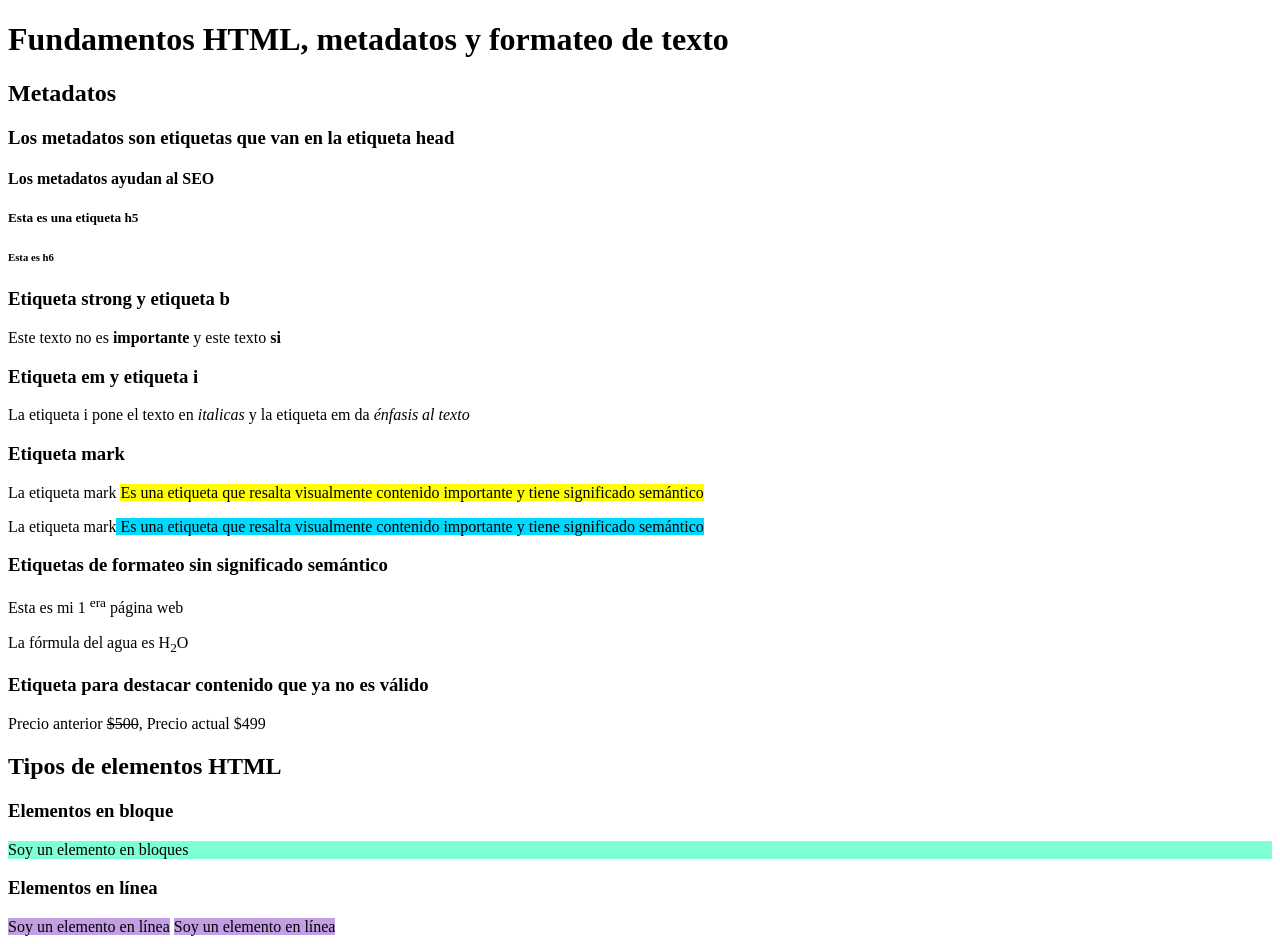
<file: Tarea 2/index.html>
<!DOCTYPE html>
<html lang="en">
<head>
    <meta charset="UTF-8">
    <meta name="viewport" content="width=device-width, initial-scale=1.0">
    <title>Fundamentos de HTML: Metadatos y formato de texto</title>
    <meta name="author" content="Angélica Lizeth Mondragón Hernández">
    <meta name="keywords" content="HTML, metadato, fundamentos, etiqueta, formateo, texto, desarrollo">
    <meta name="description" content="Está página contiene los fundamentos de las etiquetas HTML, el uso de metadatos en una página web y el uso de etiquetas para formatear el texto">

</head>
<body>
    <!--Etiquetas de encabezado-->
    <h1>Fundamentos HTML, metadatos y formateo de texto</h1>
    <h2>Metadatos</h2>
    <h3>Los metadatos son etiquetas que van en la etiqueta head</h3>
    <h4>Los metadatos ayudan al SEO</h4>
    <h5>Esta es una etiqueta h5</h5>
    <h6>Esta es h6</h6>

    <!-- Etiquetas para dar formato de texto en línea -->
     <h3>Etiqueta strong y etiqueta b</h3>
     <p>Este texto no es <b>importante</b> y este texto <strong>si</strong></p>
     <h3>Etiqueta em y etiqueta i</h3>
     <p>La etiqueta i pone el texto en <i>italicas </i> y la etiqueta em da <em>énfasis al texto</em></p>
     <h3>Etiqueta mark</h3>
     <p>La etiqueta mark <mark>Es una etiqueta que resalta visualmente contenido importante y tiene significado semántico</mark></p>
     <p>La etiqueta mark<mark><span style="background-color: rgb(0, 217, 255);"> Es una etiqueta que resalta visualmente contenido importante y tiene significado semántico</span></mark></p>
     <h3>Etiquetas de formateo sin significado semántico</h3>
     <p>Esta es mi 1 <sup>era</sup>  página web</p>
     <p>La fórmula del agua es H<sub>2</sub>O</p>
     <h3>Etiqueta para destacar contenido que ya no es válido</h3>
     <p>Precio anterior <del>$500</del>, Precio actual $499</p>

     <h2>Tipos de elementos HTML</h2>
     <h3>Elementos en bloque</h3>
        <p style="background-color: aquamarine;">Soy un elemento en bloques</p>
     <h3>Elementos en línea</h3>
        <span style="background-color: rgb(194, 158, 227);">Soy un elemento en línea</span>
        <span style="background-color: rgb(194, 158, 227);">Soy un elemento en línea</span>
</body>
</html>
</file>
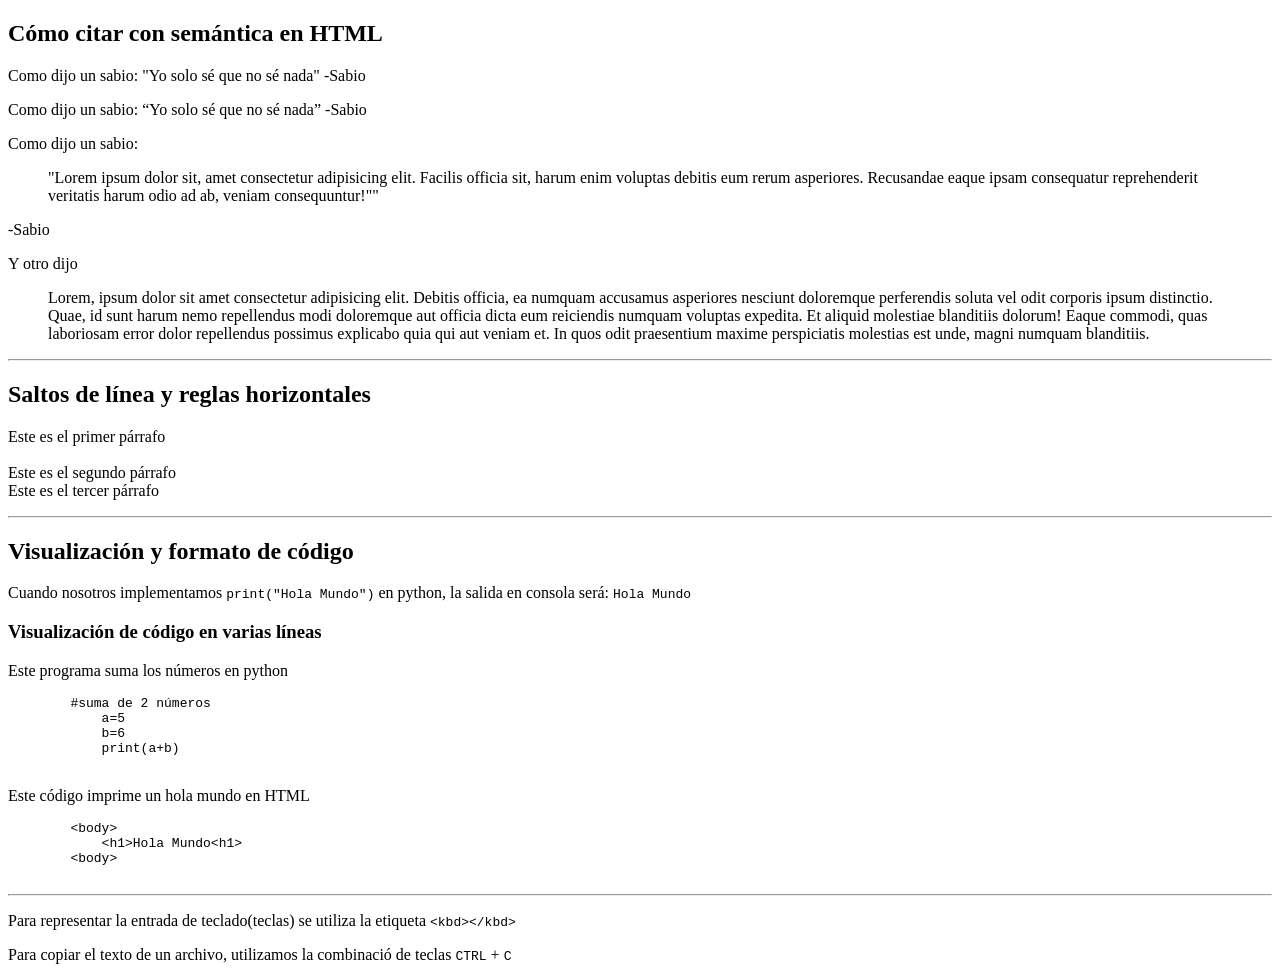
<file: Tarea 3/index.html>
<!DOCTYPE html>
<HTML lang="es">
<head>
	<meta charset="UTF-8">
	<meta name="viewport" content="width=device-width, initial-scale=1.0">
	<title> Etiquetas semánticas y de Formato de texto 2 </title>
    <meta name="author" content="Angélica Lizeth Mondragón Hernández">


</head>

<body>
    <h2>Cómo citar con semántica en HTML</h2>
	<!-- citas cortas -->

    <p>Como dijo un sabio: "Yo solo sé que no sé nada" -Sabio</p>
    <p>Como dijo un sabio: <q>Yo solo sé que no sé nada</q> -Sabio</p>

    <!-- citas largas -->

    <p>Como dijo un sabio:</p>
    <blockquote>
        "Lorem ipsum dolor sit, amet consectetur adipisicing elit. Facilis officia sit, harum enim voluptas debitis eum rerum asperiores. Recusandae eaque ipsam consequatur reprehenderit veritatis harum odio ad ab, veniam consequuntur!""
    </blockquote>
    <p>-Sabio</p>

    <p>Y otro dijo</p>
    <blockquote>
        Lorem, ipsum dolor sit amet consectetur adipisicing elit. Debitis officia, ea numquam accusamus asperiores nesciunt doloremque perferendis soluta vel odit corporis ipsum distinctio. Quae, id sunt harum nemo repellendus modi doloremque aut officia dicta eum reiciendis numquam voluptas expedita. Et aliquid molestiae blanditiis dolorum! Eaque commodi, quas laboriosam error dolor repellendus possimus explicabo quia qui aut veniam et. In quos odit praesentium maxime perspiciatis molestias est unde, magni numquam blanditiis.
    </blockquote>

    <hr>

    <h2>Saltos de línea y reglas horizontales</h2>

    <p>Este es el primer párrafo <br><br>Este es el segundo párrafo <br>Este es el tercer párrafo</p>
    <hr>
    <h2>Visualización y formato de código</h2>
    <p>Cuando nosotros implementamos <code>print("Hola Mundo")</code> en python, la salida en consola será: <code>Hola Mundo</code></p>
    <h3>Visualización de código en varias líneas</h3>
    <p>Este programa suma los números en python</p>
    <pre>
        #suma de 2 números
            a=5
            b=6
            print(a+b)
    </pre>

    <p>Este código imprime un hola mundo en HTML</p>
    <!-- Para escribir caracteres especiales como nuestras etiquetas de apertura y de cierre
     <> se utilizan las entidades HTML que permiten avisar al navegador que vamos a utilizar un 
     símbolo específico -->
    <pre>
        &lt;body&gt;
            &lt;h1&gt;Hola Mundo&lt;h1&gt;
        &lt;body&gt;
    </pre>

    <hr>
    <p>
        Para representar la entrada de teclado(teclas) 
        se utiliza la etiqueta <code> &lt;kbd&gt;&lt;/kbd&gt;</code>
    </p>
    <p>
        Para copiar el texto de un archivo, utilizamos la combinació
        de teclas <kbd>CTRL</kbd> + <kbd> C </kbd>
    </p>


</body>
</html>
</file>
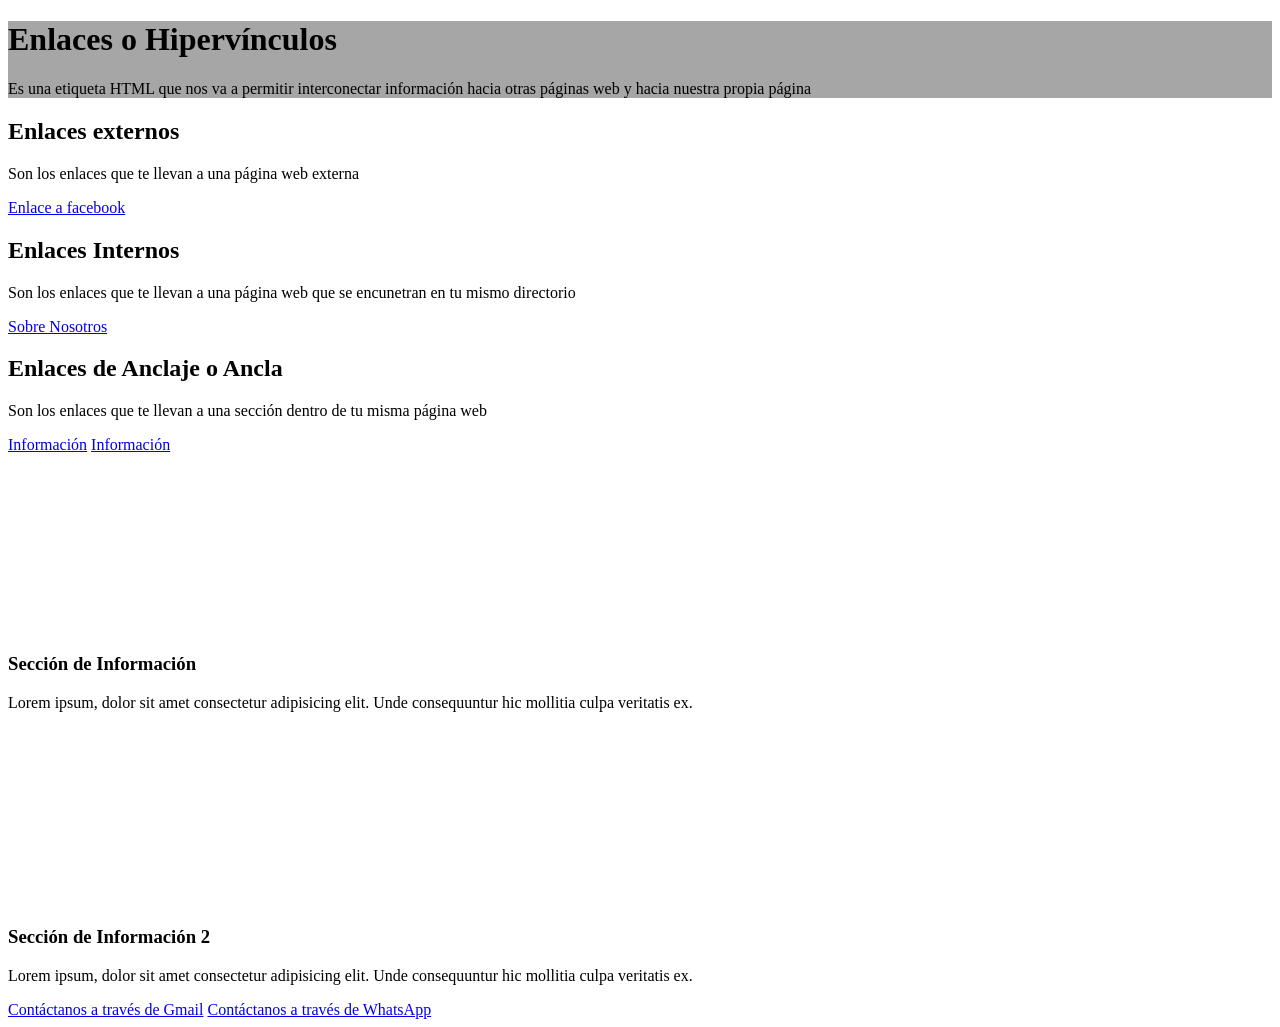
<file: Tarea 4/index.html>
<!DOCTYPE html>
<HTML lang="es">
<head>
	<meta charset="UTF-8">
	<meta name="viewport" content="width=device-width, initial-scale=1.0">
	<title> Enlaces o Hipervínculos </title>
    <meta name="author" content="Angélica Lizeth Mondragón Hernández">

</head>

<body>
    <div style="background-color: rgb(166, 166, 166);">
	<h1>Enlaces o Hipervínculos</h1>
    <p>Es una etiqueta HTML que nos va a permitir interconectar información hacia otras páginas web y hacia nuestra propia página</p>
    </div>

    <div>
        <h2>Enlaces externos</h2>
        <p>Son los enlaces que te llevan a una página web externa</p>
        <a href="https://facebook.com" target="_blank" title="Redirige a Facebook">Enlace a facebook</a>
    </div>
    <div>
        <h2>Enlaces Internos</h2>
        <p>Son los enlaces que te llevan a una página web que se encunetran en tu mismo directorio</p>
        <a href="Paginasobrenosotros/Paginasobrenosotros.html" target="_blank" title="Redirige a Página Sobre Nosotros">Sobre Nosotros</a>
    </div>

     <div>
        <h2>Enlaces de Anclaje o Ancla</h2>
        <p>Son los enlaces que te llevan a una sección dentro de tu misma página web</p>
        <a href="#Info" title="Redirige a Sección Información">Información</a>
        <a href="#Info2" title="Redirige a Sección de Información">Información</a>
    </div>
    <br><br><br><br><br><br><br><br><br><br>

    <div id="Info">
        <h3>Sección de Información</h3>
        <p>Lorem ipsum, dolor sit amet consectetur adipisicing elit. Unde consequuntur hic mollitia culpa veritatis ex.</p>
    </div>
    <br><br><br><br><br><br><br><br><br><br>
    <div id="Info2">
        <h3>Sección de Información 2</h3>
        <p>Lorem ipsum, dolor sit amet consectetur adipisicing elit. Unde consequuntur hic mollitia culpa veritatis ex.</p>
        <a href="mailto:lizethmondragon08@aragon.unam.mx" target="_blank">Contáctanos a través de Gmail</a>
        <a href="https://wa.me/5529382630" target="_blank">Contáctanos a través de WhatsApp</a>
    </div>

</body>
</html>
</file>
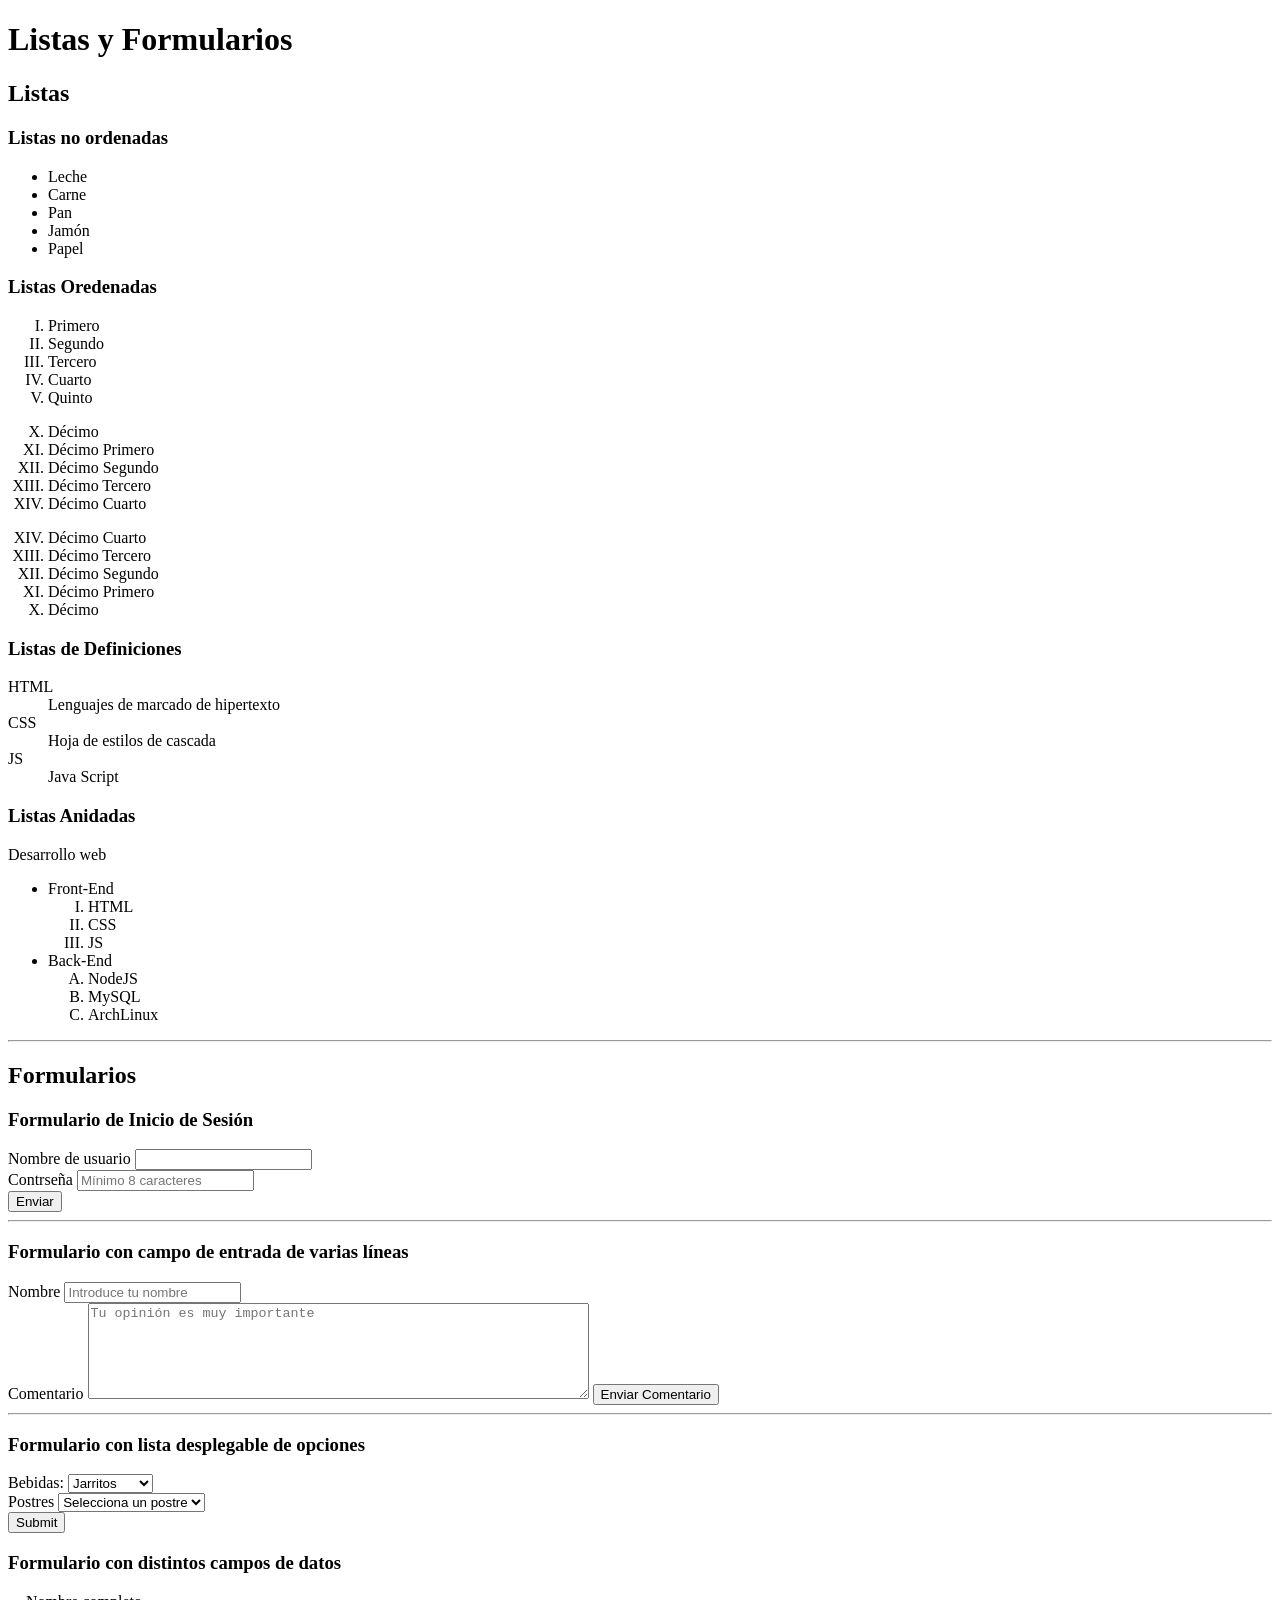
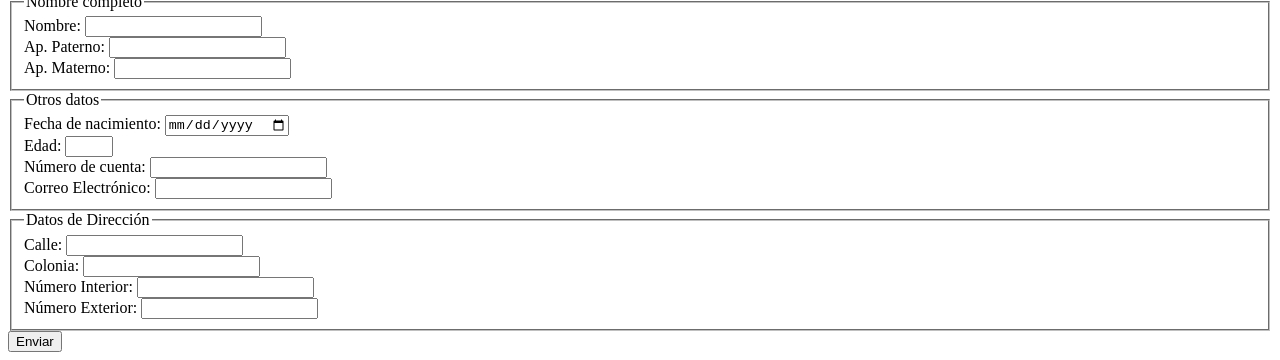
<file: Tarea 6/index.html>
<!DOCTYPE html>
<html lang="en">
<head>
    <meta charset="UTF-8">
    <meta name="viewport" content="width=device-width, initial-scale=1.0">
   <title>Listas y formularios</title>
    <meta name="author" content="Angélica Lizeth Mondragón Hernández">
</head>
<body>
    <h1>Listas y Formularios</h1>
    <div>
        <h2>Listas</h2>
        <h3>Listas no ordenadas</h3>
        <ul>
            <li>Leche</li>
            <li>Carne</li>
            <li>Pan</li>
            <li>Jamón</li>
            <li>Papel</li>
        </ul>

        <h3>Listas Oredenadas</h3>
        <ol type="I">
            <li>Primero</li>
            <li>Segundo</li>
            <li>Tercero</li>
            <li>Cuarto</li>
            <li>Quinto</li>
        </ol>
         <ol type="I" start="10">
            <li>Décimo</li>
            <li>Décimo Primero</li>
            <li>Décimo Segundo</li>
            <li>Décimo Tercero</li>
            <li>Décimo Cuarto</li>
        </ol>
        <ol type="I" start="14" reversed>
            <li>Décimo Cuarto</li>
            <li>Décimo Tercero</li>
            <li>Décimo Segundo</li>
            <li>Décimo Primero</li>
            <li>Décimo</li>
        </ol>
        <h3>Listas de Definiciones</h3>
        <dl>
            <dt>HTML</dt>
            <dd>Lenguajes de marcado de hipertexto</dd>
            <dt>CSS</dt>
            <dd>Hoja de estilos de cascada</dd>
            <dt>JS</dt>
            <dd>Java Script</dd>
        </dl>

        <h3>Listas Anidadas</h3>
        <p>Desarrollo web</p>
        <ul>
            <li>Front-End
                <ol type="I">
                    <li>HTML</li>
                    <li>CSS</li>
                    <li>JS</li>
                </ol>
            </li>
            <li>Back-End
                <ol type="A">
                    <li>NodeJS</li>
                    <li>MySQL</li>
                    <li>ArchLinux</li>
                </ol>
            </li>
        </ul>
    </div>
    <hr>
    <div>
        <h2>Formularios</h2> 
        <h3>Formulario de Inicio de Sesión</h3>
        <form action="/inicio_sesion" method="post">
            <label for="username">Nombre de usuario</label>
            <input type="text" id="username" name="username" required> 
            <!-- type: tipo de texto, label: que coincida con el for, name: tiene que coincidir con el llamado  -->
            <br>
            <label for="password">Contrseña</label>
            <input type="password" name="password" id="password" required placeholder="Mínimo 8 caracteres">
            <br>
            <button type="submit">Enviar</button>
        </form>
        <hr>
        <h3>Formulario con campo de entrada de varias líneas</h3>
        <form action="validar.js" method="post">
            <label for="name">Nombre</label>
            <input type="text" id="name" name="name" required placeholder="Introduce tu nombre"> 
            <br>
            <label for="opinion">Comentario</label>
            <textarea name="opinion" id="opinion" placeholder="Tu opinión es muy importante" required rows="6" cols="60"></textarea>
            <button type="submit">Enviar Comentario</button>
        </form>
        <hr>
        <h3>Formulario con lista desplegable de opciones</h3>
        <form action="/opciones" method="post">
            <label for="Bebidas">Bebidas:</label>
            <select name="Bebidas" id="Bebidas">
                <option value="Coca-Cola">Coca-Cola</option>
                <option value="Pepsi">Pepsi</option>
                <option value="Boing">Boing</option>
                <option value="Té">Té</option>
                <option value="Jarritos" selected>Jarritos</option>
            </select>
            <br>
            <label for="Postres">Postres</label>
            <select name="Postres" id="Postres">
                <option value="" disabled selected>Selecciona un postre</option>
                <option value="Pay de limón">Pay de limón</option>
                <option value="Gelatina">Gelatina</option>
                <option value="Flan">Flan</option>
                <option value="Pastel">Pastel</option>
                <option value="Fresas con crema">Fresas con crema</option>
            </select>
            <br>
            <input type="submit">
        </form>
        <h3>Formulario con distintos campos de datos</h3>
        <form action="datos.php" method="post">
            <fieldset>
                <legend>Nombre completo</legend>
                <label for="Nombre">Nombre:</label>
                <input type="text" id="Nombre" name="Nombre" required>
                <br>
                <label for="ap_paterno">Ap. Paterno:</label>
                <input type="text" name="ap_paterno" id="ap_paterno">
                <br>
                <label for="ap_materno">Ap. Materno:</label>
                <input type="text" id="ap_materno" name="ap_materno">
            </fieldset>
            <fieldset>
                <legend>Otros datos</legend>
                <label for="fecha_nacimiento">Fecha de nacimiento:</label>
                <input type="date" id="fecha_nacimiento" name="fecha_nacimiento" required>
                <br>
                <label for="edad">Edad:</label>
                <input type="number" name="edad" id="edad" required min="18" max="90">
                <br>
                <label for="numero_cuenta">Número de cuenta:</label>
                <input type="text" id="numero_cuenta" name="numero_cuenta" required pattern="[0-9]"{9} minlength="9" maxlength="9">
                <br>
                <label for="correo_electronico">Correo Electrónico:</label>
                <input type="email" name="correo_electronico" id="correo_electronico">
            </fieldset>
            <fieldset>
                <legend>Datos de Dirección</legend>
                <label for="calle">Calle:</label>
                <input type="text" id="calle" name="calle" required>
                <br>
                <label for="colonia">Colonia:</label>
                <input type="text" name="colonia" id="colonia" required>
                <br>
                <label for="num_interior">Número Interior:</label>
                <input type="number" id="num_interior" name="num_interior">
                <br>
                <label for="num_exterior">Número Exterior:</label>
                <input type="number" name="num_exterior" id="num_exterior">
            </fieldset>
            <button type="submit">Enviar</button>
        </form>
    </div>
</body>
</html>
</file>
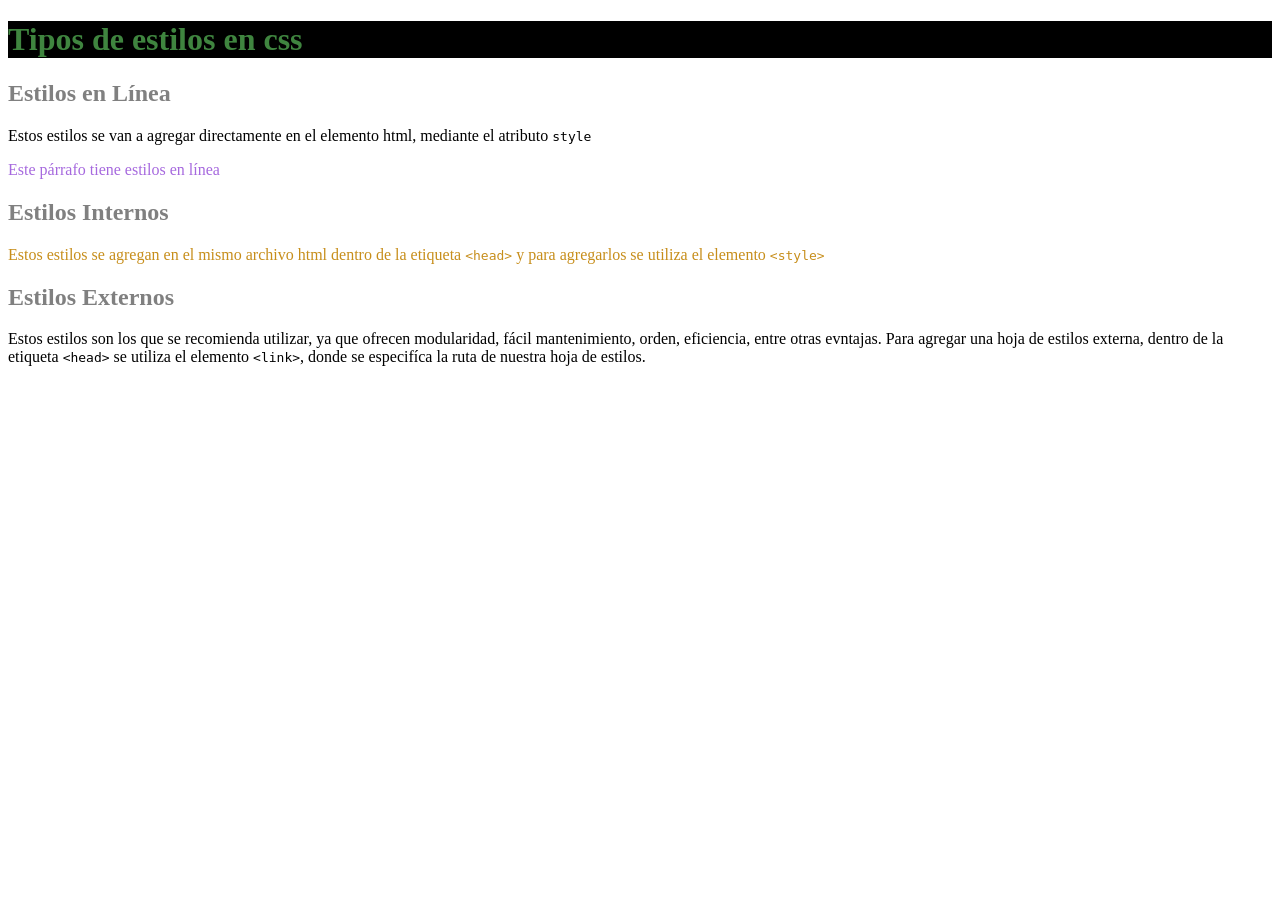
<file: Tarea 8/8.html>
<!DOCTYPE html>
<html lang="en">
<head>
    <meta charset="UTF-8">
    <meta name="viewport" content="width=device-width, initial-scale=1.0">
    <title>Document</title>
    <meta name="author" content="Angélica Lizeth Mondragón Hernández">
    <link rel="stylesheet" type="text/css" href="estilos.css/estilos.css">

    <!-- 
    Estilos Internos
    <style>
        h2 {
            color: rgb(47, 92, 139);}
        p {
            color: rgb(33, 73, 38);}
    </style> -->
</head>
<body>
    <header id="bg-header">
        <h1 id="color-h1">Tipos de estilos en css</h1>
    </header>
    <main>
        <article>
            <h2 class="color-h2">Estilos en Línea</h2>
            <p>
                Estos estilos se van a agregar directamente en el elemento html,
                mediante el atributo <code>style</code>
            </p>
            <p style="color: rgb(166, 105, 222);">Este párrafo tiene estilos en línea</p>
        </article>
        <article>
            <h2 class="color-h2">Estilos Internos</h2>
            <p class="color-estilosinetrnos">
                Estos estilos se agregan en el mismo archivo html dentro de la etiqueta <code>&lt;head&gt;</code>
                y para agregarlos se utiliza el elemento <code>&lt;style&gt;</code>
            </p>
        </article>
        <article>
            <h2 class="color-h2">Estilos Externos</h2>
            <p>
                Estos estilos son los que se recomienda utilizar, ya que ofrecen modularidad,
                fácil mantenimiento, orden, eficiencia, entre otras evntajas. Para agregar una hoja de estilos 
                externa, dentro de la etiqueta <code>&lt;head&gt;</code> se utiliza el elemento <code>&lt;link&gt;</code>, 
                donde se especifíca la ruta de nuestra hoja de estilos. 
            </p>
        </article>
    </main>
</body>
</html>
</file>
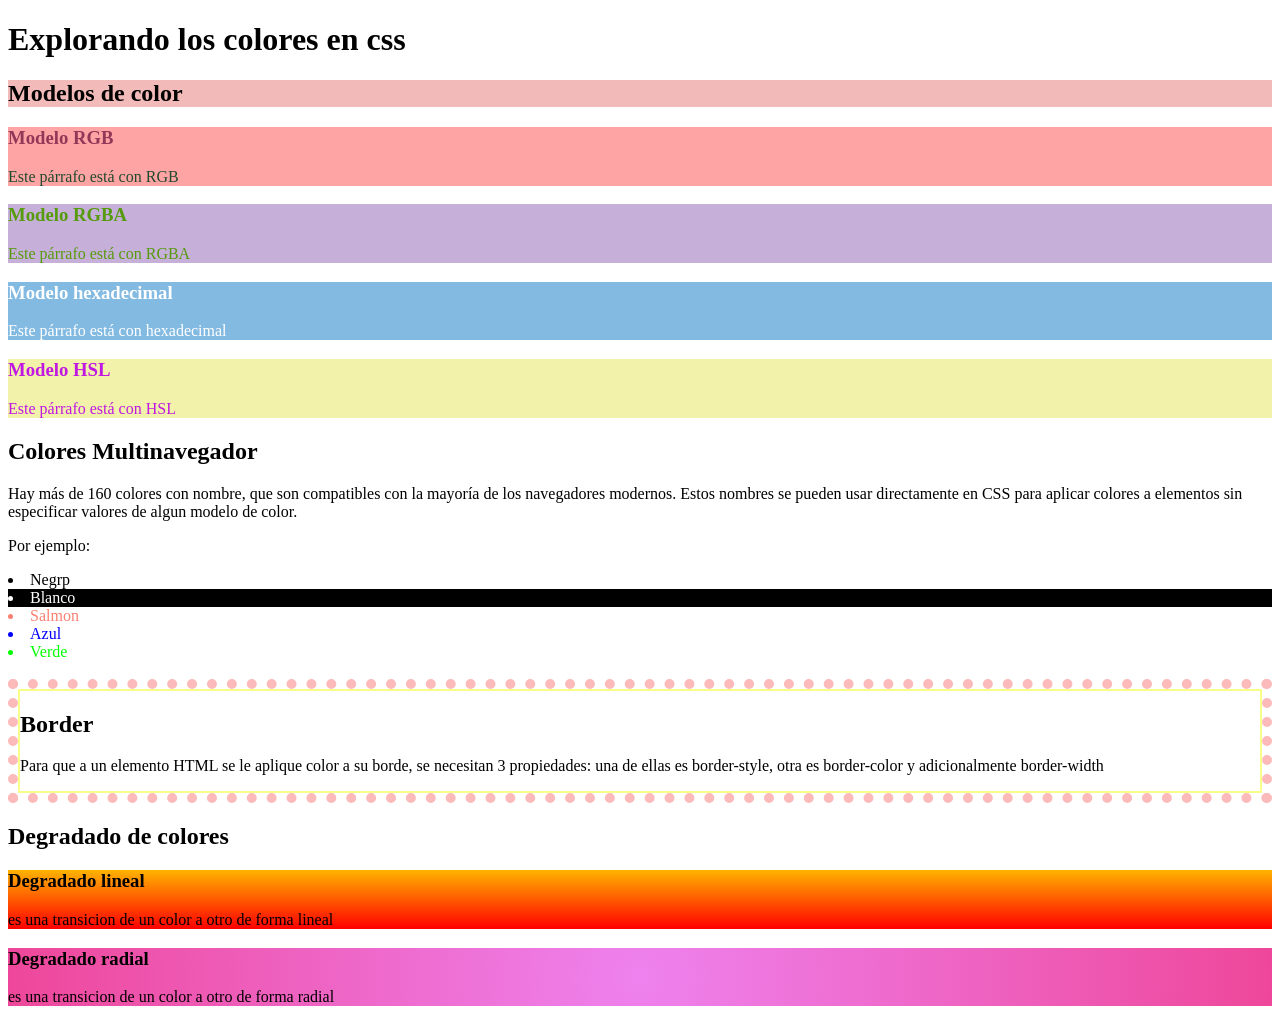
<file: Tarea 9/9.html>
<!DOCTYPE html>
<html lang="en">
<head>
    <meta charset="UTF-8">
    <meta name="viewport" content="width=device-width, initial-scale=1.0">
    <title>Colores css</title>
    <meta name="author" content="Angélica Lizeth Mondragón Hernández">
    <link rel="stylesheet" type="text/css" href="css/9.css">
</head>
<body>
    <header>
        <h1>Explorando los colores en css</h1>
        <main>
            <section>
                <h2 class="hsla">Modelos de color</h2>
                <article class="rgb">
                    <h3>Modelo RGB</h3>
                    <p>Este párrafo está con RGB</p>
                </article>
                <article class="rgba">
                    <h3>Modelo RGBA</h3>
                    <p>Este párrafo está con RGBA</p>
                </article>
                <article class="hex">
                    <h3>Modelo hexadecimal</h3>
                    <p>Este párrafo está con hexadecimal</p>
                </article>
                <article class="hsl">
                    <h3>Modelo HSL</h3>
                    <p>Este párrafo está con HSL</p>
                </article>
            </section>
            <section>
                <h2>Colores Multinavegador</h2>
                <p>
                    Hay más de 160 colores con nombre,
                    que son compatibles con la mayoría
                    de los navegadores modernos. Estos 
                    nombres se pueden usar directamente 
                    en CSS para aplicar colores a elementos
                    sin especificar valores de algun modelo
                    de color.
                </p>
                <p>Por ejemplo:</p>
                <ul></ul>
                    <li class="black">Negrp</li>
                    <li class="white">Blanco</li>
                    <li class="salmon">Salmon</li>
                    <li class="blue">Azul</li>
                    <li class="lime">Verde</li>
            </section>
            <br>
            <section class="borde">
            <article class="borde-interno">
                <h2>Border</h2>
                <p>Para que a un elemento HTML se le aplique color a su borde, 
                    se necesitan 3 propiedades: una de ellas es border-style,
                     otra es border-color y adicionalmente border-width
                </p>
            </article>
            </section>
            <section>
                <h2>Degradado de colores</h2>
                <article class="lineal">
                    <h3>Degradado lineal</h3>
                    <p>es una transicion de un color a otro de forma lineal</p>
                </article>
                <article class="radial">
                    <h3>Degradado radial</h3>
                    <p>es una transicion de un color a otro de forma radial</p>
                </article>
            </section>
        </main>
    </header>
</body>
</html>
</file>
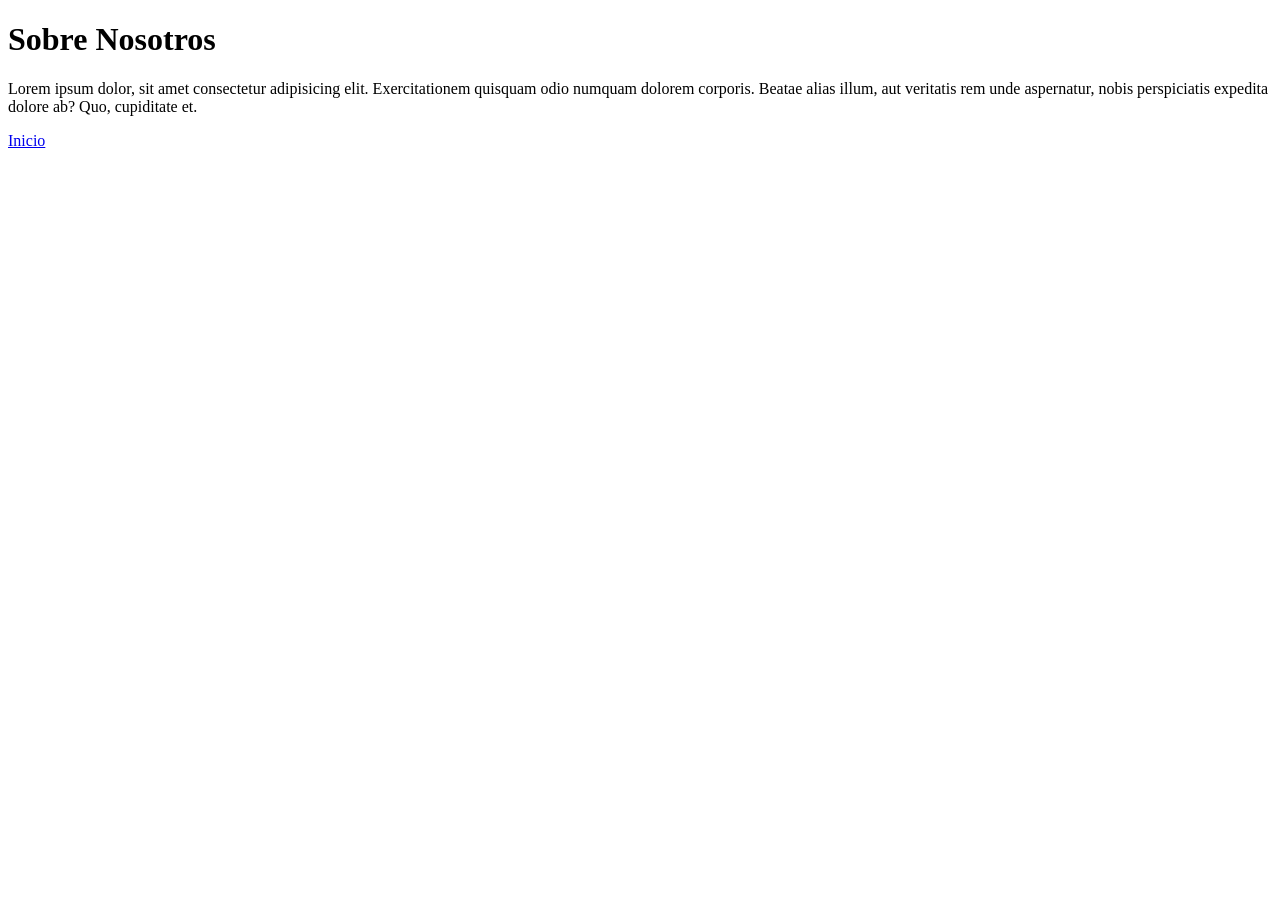
<file: Tarea 4/Paginasobrenosotros/Paginasobrenosotros.html>
<!DOCTYPE html>
<html lang="en">
<head>
    <meta charset="UTF-8">
    <meta name="viewport" content="width=device-width, initial-scale=1.0">
    <title>Página Sobre nosotros</title>
    <meta name="author" content="Angélica Lizeth Mondragón Hernández">
    
</head>
<body>
    <h1>Sobre Nosotros</h1>
    <p>Lorem ipsum dolor, sit amet consectetur adipisicing elit. Exercitationem quisquam odio numquam dolorem corporis. Beatae alias illum, aut veritatis rem unde aspernatur, nobis perspiciatis expedita dolore ab? Quo, cupiditate et.</p>
    <a href="../index.html">Inicio</a>

</body>
</html>
</file>
<file: Tarea 8/estilos.css/estilos.css>
/*Estilos para un selector de un elemento*/

h2 {
    color: rgb(191, 94, 110);
}

/*Estilos para un selector de una clase*/

.color-h2 {
    color: gray;
}
.color-estilosinetrnos {
    color: rgb(199, 142, 27);
}

/*Estilos para un selector de un identificador*/

#color-h1 {
    color: rgb(63, 133, 63);
}

#bg-header {
    background-color: black;
}
</file>
<file: Tarea 9/css/9.css>
.rgb {
    background-color: rgb(255, 164, 164);
    color: rgb(33, 74, 45);
}

.rgb h3 {
    color: rgb(145,56,89);
}

/*Modelo RGBA*/

.rgba{
    background-color: rgba(141, 97, 180, 0.5);
    color: rgb(86, 155, 12);
}

/*Modelo hex*/

.hex {
    background-color: #83bae1;
    color: #fff;
}

/*Modelo HSL*/

.hsl {
    background-color: hsl(59, 75%, 81%);
    color: hsl(290, 81%, 49%);
}
 /*Modelo HSLA*/

 .hsla {
    background-color: hsla(2, 69%, 59%, 0.4);
    color: hsla(48, 56, 78, 0.6
    );
 }

 /*Colores Multinavegador*/

 .black {
    color: black;
 }

 .white {
    background-color: black;
    color: white;
 }

 .salmon {
    color: salmon;
 }

 .blue {
    color: blue;
 }

 .lime {
    color: lime;
 }

 .borde{
    /* border-style: solid;
    border-color: red;
    border-width: 2px;
    se puede poner propiedad por propiedad o todo en una linea ordenado en ancho, estilo y color */
    border: 10px dotted rgb(252, 186, 186);
}


.borde-interno{
    border: 2px solid rgb(247, 255, 137);
}

/*degradados*/

.lineal{
    background-image: linear-gradient(to top, red, rgb(255, 179, 0));
}

.radial{
    background-image: radial-gradient(circle, violet,rgb(238, 71, 154));
}
</file>
